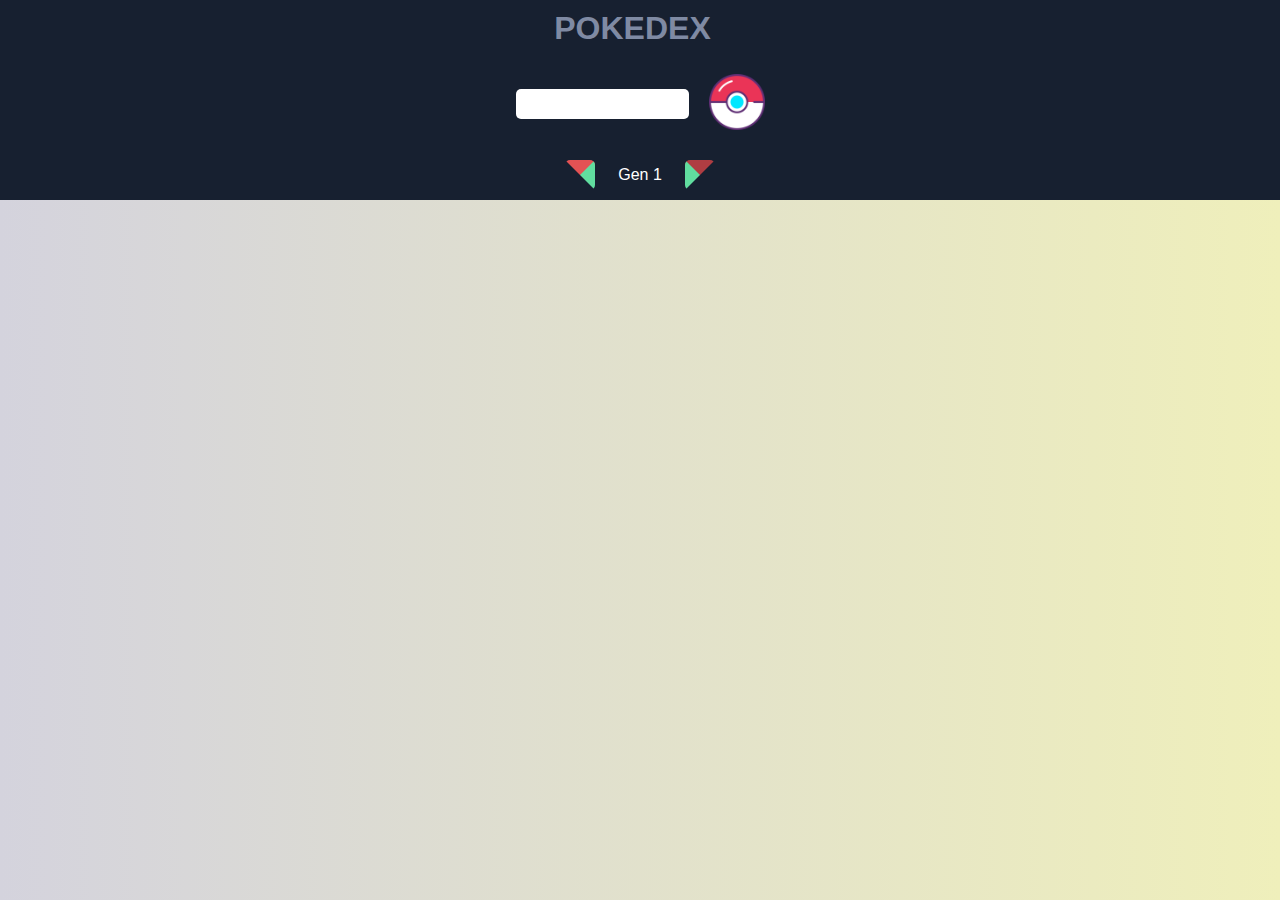
<file: pokedexx/Pokedexx/index.html>
<!DOCTYPE html>
<html lang="es">
<head>
    <meta charset="UTF-8">
    <meta http-equiv="X-UA-Compatible" content="IE=edge">
    <meta name="viewport" content="width=device-width, initial-scale=1.0">
    <title>POKEDEX</title>
    <link rel="stylesheet" href="css/main.css">
</head>
<body>
    <div class="pokedex-container">
        <div class="pokedex__header">
            <div class="pokedex__header-title">
                <h1>POKEDEX</h1>
            </div>
            <div class="pokedex__header-search">
                <form action="" id="searchPokemon">
                    <input type="text" id="pokemon">
                    <button>
                        <img src="img/pokeball.png" alt="pokeball">
                    </button>

                </form>
            </div>
            
            <div class="pokedex__header-aline">
                <div class="arrow-left" id="arrow-left"></div>
                <div class="order" id="textGen">Gen 1</div>
                <div class="arrow-right" id="arrow-right"></div>
            </div>
        </div>

        <div class="pokedex__pokemon-content" id="pokemonContent" onclick="exitModal()">
        
        </div>
    </div>

 
    <script src="js/main.js"></script>
</body>
</html>
</file>
<file: pokedexx/Pokedexx/css/main.css>
*{
    padding: 0;
    margin: 0;
    box-sizing: border-box;
    font-family: 'Gill Sans', 'Gill Sans MT', Calibri, 'Trebuchet MS', sans-serif;
    /*border: 1px solid red ;*/
}

img{
    max-width: 100%;
}

body{
    background: #EFEFBB;
	background: -webkit-linear-gradient(to right, #D4D3DD, #EFEFBB);
	background: linear-gradient(to right, #D4D3DD, #EFEFBB);
}

.pokedex__header{
    background: rgb(23, 32, 48);
    min-height: 200px;
    overflow: hidden;
    display: flex;
    flex-wrap: wrap;
    justify-content: center;
    align-items: center;
   flex-direction: column;
   padding: 10px;
}

.pokedex__header-title{
    color: rgb(127, 138, 163);
    margin:0 25px 0 10px ;
    text-align: left ;
}

.pokedex__header-search{
    margin: auto;
}

.pokedex__header-search form{
    border-color: blue;
    display: flex;
    margin: auto;
    align-items: center;
    justify-content: center;
    padding: 10px;
}

.pokedex__header-search input{
    height: 30px;
    width: 100%;
    margin-right: 20px;
    border-radius: 5px;
    border: none;
    outline: none;
}

.pokedex__header-search form button{
    width: 80px;
    height: 80px;
    background: transparent;
    border: none;
    outline: none;
    cursor: pointer;
}

.pokedex__header-aline{
 display: flex;  
 width: 150px;
}

.arrow-left{
    width: 0;
    height: 0;
   border-top: 15px solid rgba(255, 90, 90, 0.883);
   border-left: 15px solid rgba(49, 173, 18, 0);
   border-bottom: 15px solid rgba(255, 251, 0, 0);
   border-right: 15px solid rgb(97, 221, 159);
   border-radius: 5px;
   cursor: pointer;
}

.order{
    margin: auto;
    padding: 5px;
    color: #fff;
}

.arrow-right{
    width: 0;
    height: 0;
   border-top: 15px solid rgba(241, 74, 74, 0.698);
   border-left: 15px solid rgb(97, 221, 159);;
   border-bottom: 15px solid rgba(255, 251, 0, 0);
   border-right: 15px solid rgba(255, 0, 0, 0);
   border-radius: 5px;
   cursor: pointer;
}


/*Cartas de los pokemon*/

.pokedex__pokemon-content{
 display: flex;
 flex-wrap: wrap;
 justify-content: center;
 padding: 10%;
}

.pokemon{
	background-color: rgb(203, 100, 100);
	border-radius: 20px;
	box-shadow: 0 3px 15px rgba(209, 210, 218, 0.5);
	margin: 10px;
	padding: 20px;
	text-align: center;
    width: 200px;
}

.pokemon .img-container {
	background-color: rgba(255, 255, 255, 0.6);
	border-radius: 50%;
	width: 120px;
	height: 120px;
	text-align: center;
    margin: auto;
}

.pokemon .img-container img {
	margin-top: 20px;
	max-width: 90%;
}

.pokemon .info {
	margin-top: 20px;
}

.pokemon .number {
	background-color: rgb(217, 229, 184);
	border-radius: 10px;
	font-size: 0.8em;
	padding: 5px 10px;
}

.pokemon .name {
	margin: 15px 0 7px;
	letter-spacing: 1px;
}

.modal {
    position: fixed;
    top: 0;
    left: 0;
    margin: auto;
    width: 100%;
    height: 100vh;
    background: rgba(61, 142, 230, 0.753);
    display: flex;
    align-items: center;
    justify-content: center;
    cursor: pointer;
}
</file>
